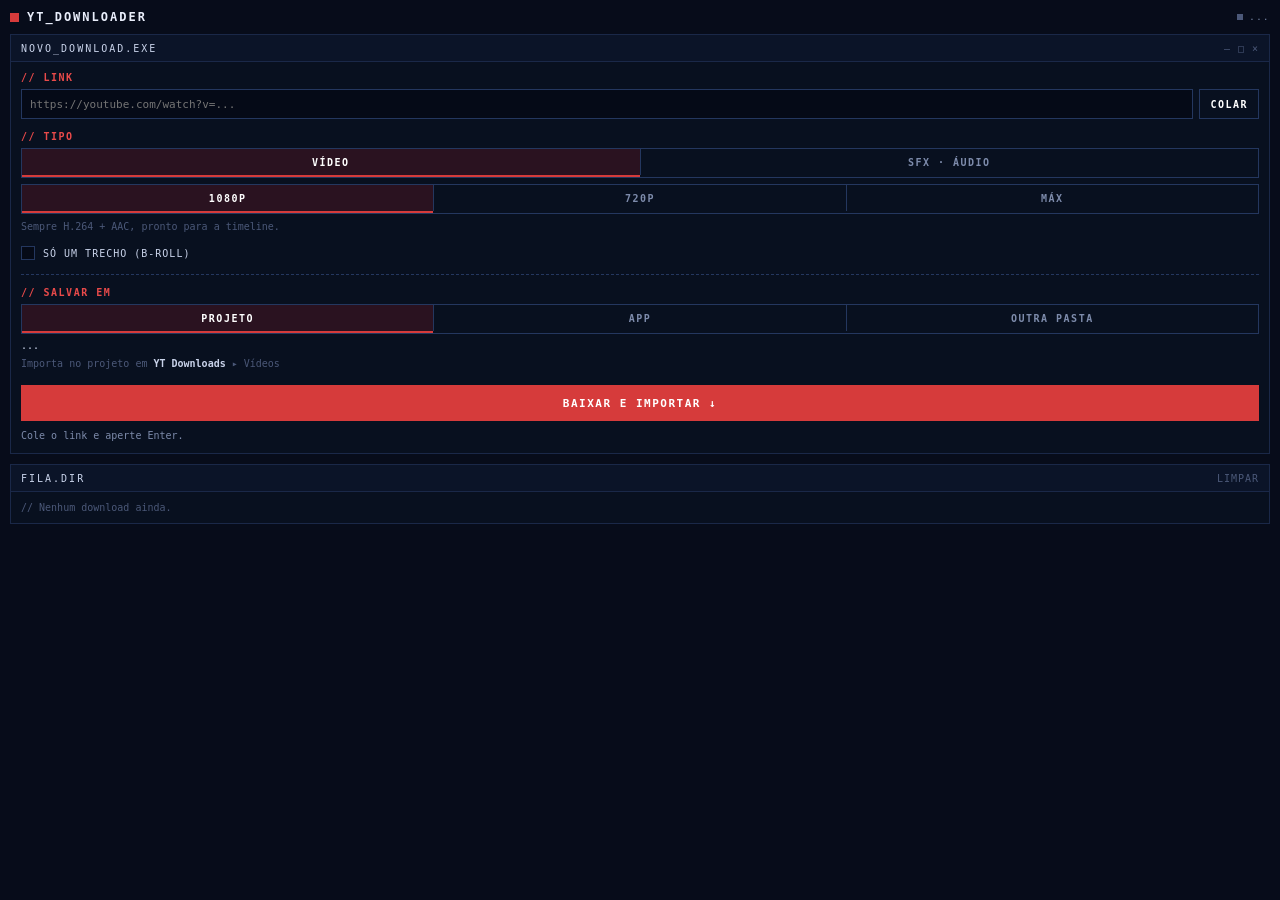
<file: premiere/index.html>
<!DOCTYPE html>
<html>
<head>
  <meta charset="utf-8">
  <link rel="stylesheet" href="styles.css">
  <script src="main.js"></script>
</head>
<body>
  <div class="top">
    <div class="brand"><div class="sq"></div><span>YT_DOWNLOADER</span></div>
    <div class="conn"><div class="dot" id="dot"></div><span id="conn">...</span></div>
  </div>

  <div class="banner hidden" id="offline">
    <div class="bt">// APP FECHADO</div>
    <div class="bd">Abra o YT Downloader para baixar. Os pedidos ficam guardados e começam assim que ele abrir.</div>
    <div class="btn sm" id="openApp">Abrir o app</div>
  </div>

  <div class="panel">
    <div class="bar"><span>NOVO_DOWNLOAD.EXE</span><span class="deco">— □ ×</span></div>
    <div class="body">
      <div class="label">// LINK</div>
      <div class="row">
        <input class="field grow" id="url" type="text" placeholder="https://youtube.com/watch?v=..." autocomplete="off">
        <div class="btn" id="paste">Colar</div>
      </div>

      <div class="label mt">// TIPO</div>
      <div class="seg" id="kind">
        <div class="opt active" data-kind="video">VÍDEO</div>
        <div class="opt" data-kind="sfx">SFX · ÁUDIO</div>
      </div>

      <div class="seg mt-s" id="vq">
        <div class="opt active" data-q="1080">1080P</div>
        <div class="opt" data-q="720">720P</div>
        <div class="opt" data-q="max">MÁX</div>
      </div>
      <div class="seg mt-s hidden" id="aq">
        <div class="opt active" data-q="wav">WAV</div>
        <div class="opt" data-q="mp3">MP3</div>
      </div>
      <div class="note" id="kindNote">Sempre H.264 + AAC, pronto para a timeline.</div>

      <div class="check mt" id="useRange"><div class="box"><div class="in"></div></div><span>SÓ UM TRECHO (B-ROLL)</span></div>
      <div class="range hidden" id="range">
        <input class="field t" id="start" type="text" placeholder="0:00">
        <span class="arrow">→</span>
        <input class="field t" id="end" type="text" placeholder="0:30">
        <span class="hint">min:seg · fim vazio = até o final</span>
      </div>

      <div class="dest">
        <div class="label">// SALVAR EM</div>
        <div class="seg" id="dest">
          <div class="opt active" data-dest="project">PROJETO</div>
          <div class="opt" data-dest="app">APP</div>
          <div class="opt" data-dest="custom">OUTRA PASTA</div>
        </div>
        <div class="row mt-s">
          <div class="path grow" id="destPath">...</div>
          <div class="btn sm2 hidden" id="pick">Escolher</div>
        </div>
        <div class="note" id="destNote"></div>
        <div class="note">Importa no projeto em <b>YT Downloads</b> ▸ <span id="binName">Vídeos</span></div>
      </div>

      <div class="btn red go" id="go">BAIXAR E IMPORTAR ↓</div>
      <div class="msg" id="msg">Cole o link e aperte Enter.</div>
    </div>
  </div>

  <div class="panel">
    <div class="bar"><span>FILA.DIR</span><span class="deco" id="clear">LIMPAR</span></div>
    <div class="body" id="jobs"><div class="empty">// Nenhum download ainda.</div></div>
  </div>
</body>
</html>
</file>
<file: premiere/styles.css>
/* Visual do YT Downloader dentro do Premiere (UXP: só flexbox, sem grid). */
body {
  margin: 0;
  padding: 10px 10px 16px;
  background-color: #070c1a;
  color: #e9eefb;
  font-family: "IBM Plex Mono", "SF Mono", Menlo, Consolas, monospace;
  font-size: 11px;
  overflow-y: auto;
}

.top { display: flex; flex-direction: row; align-items: center; justify-content: space-between; margin-bottom: 10px; }
.brand { display: flex; flex-direction: row; align-items: center; font-weight: 700; letter-spacing: 2px; font-size: 12px; }
.sq { width: 9px; height: 9px; background-color: #d63b3b; margin-right: 8px; }
.conn { display: flex; flex-direction: row; align-items: center; color: #7d8bab; font-size: 9px; letter-spacing: 1.5px; }
.dot { width: 6px; height: 6px; background-color: #4b5878; margin-right: 6px; }
.dot.on { background-color: #3ddc84; }
.dot.off { background-color: #d63b3b; }

.banner { border: 1px solid #d63b3b; background-color: #1c0d16; padding: 10px; margin-bottom: 10px; }
.banner .bt { color: #e84a4a; font-weight: 700; letter-spacing: 1.5px; font-size: 10px; }
.banner .bd { color: #c9d3ea; margin: 6px 0 8px; line-height: 15px; }

.panel { border: 1px solid #1a2848; background-color: #08101f; margin-bottom: 10px; }
.bar { display: flex; flex-direction: row; justify-content: space-between; align-items: center; height: 26px; padding: 0 10px;
  background-color: #0b1428; border-bottom: 1px solid #1a2848; font-size: 10px; letter-spacing: 2px; color: #c9d3ea; }
.bar .deco { color: #4b5878; letter-spacing: 1px; }
#clear { cursor: pointer; }
#clear:hover { color: #e9eefb; }
.body { padding: 10px; }

.label { color: #e84a4a; font-weight: 700; letter-spacing: 1.5px; font-size: 10px; margin-bottom: 6px; }
.mt { margin-top: 12px; }
.mt-s { margin-top: 6px; }
.row { display: flex; flex-direction: row; align-items: center; }
.grow { flex: 1; }

.field {
  height: 28px; padding: 0 8px; background-color: #050a17; color: #e9eefb;
  border: 1px solid #24375f; font-family: inherit; font-size: 11px;
}
.field:focus { border-color: #d63b3b; }
.field.t { width: 64px; }

.btn {
  display: flex; flex-direction: row; align-items: center; justify-content: center;
  height: 28px; padding: 0 10px; margin-left: 6px; border: 1px solid #24375f; color: #ffffff;
  font-weight: 700; font-size: 10px; letter-spacing: 1.5px; cursor: pointer; text-transform: uppercase;
}
.btn:hover { background-color: #14234a; border-color: #3a5288; }
.btn.sm { height: 24px; margin-left: 0; align-self: flex-start; }
.btn.red { background-color: #d63b3b; border-color: #d63b3b; margin-left: 0; }
.btn.red:hover { background-color: #e84a4a; }
.btn.disabled { opacity: 0.4; }
.go { height: 34px; margin-top: 14px; font-size: 11px; }

.seg { display: flex; flex-direction: row; border: 1px solid #24375f; }
.opt { flex: 1; display: flex; justify-content: center; align-items: center; height: 26px; color: #7d8bab; cursor: pointer;
  font-weight: 700; font-size: 10px; letter-spacing: 1.5px; border-left: 1px solid #24375f; }
.opt:first-child { border-left-width: 0; }
.opt:hover { color: #e9eefb; }
.opt.active { color: #ffffff; background-color: #2a1220; border-bottom: 2px solid #d63b3b; }

.note { color: #4b5878; font-size: 10px; margin-top: 6px; line-height: 14px; }
.note b { color: #c9d3ea; }

.check { display: flex; flex-direction: row; align-items: center; cursor: pointer; color: #c9d3ea; letter-spacing: 1px; font-size: 10px; }
.box { width: 12px; height: 12px; border: 1px solid #24375f; background-color: #050a17; margin-right: 8px;
  display: flex; justify-content: center; align-items: center; }
.check.on .box { border-color: #d63b3b; }
.box .in { width: 6px; height: 6px; }
.check.on .box .in { background-color: #d63b3b; }
.range { display: flex; flex-direction: row; align-items: center; flex-wrap: wrap; margin-top: 8px; }
.range .arrow { color: #4b5878; margin: 0 6px; }
.range .hint { color: #4b5878; font-size: 9px; width: 100%; margin-top: 4px; }

.dest { margin-top: 14px; padding-top: 12px; border-top: 1px dashed #24375f; }
.btn.sm2 { height: 22px; padding: 0 8px; font-size: 9px; flex-shrink: 0; }
.path { color: #c9d3ea; font-size: 10px; margin-top: 6px; overflow: hidden; white-space: nowrap; text-overflow: ellipsis; }

.msg { margin-top: 8px; color: #7d8bab; font-size: 10px; line-height: 14px; }
.msg.err { color: #ff7b7b; }

.job { padding: 8px 0; border-bottom: 1px solid #1a2848; }
.job:first-child { padding-top: 0; }
.job:last-child { border-bottom-width: 0; padding-bottom: 0; }
.jt { display: flex; flex-direction: row; align-items: center; }
.jn { color: #e84a4a; font-weight: 700; margin-right: 8px; }
.jtitle { flex: 1; font-weight: 700; overflow: hidden; white-space: nowrap; text-overflow: ellipsis; }
.jx { color: #7d8bab; margin-left: 8px; cursor: pointer; }
.jx:hover { color: #e9eefb; }
.js { color: #7d8bab; font-size: 10px; margin-top: 3px; }
.js .ok { color: #3ddc84; font-weight: 700; }
.js .bad { color: #ff7b7b; font-weight: 700; }
.js .tag { color: #4b5878; }
.pbar { height: 6px; border: 1px solid #24375f; background-color: #050a17; margin-top: 5px; }
.pfill { height: 4px; margin: 0; background-color: #d63b3b; }
.pfill.done { background-color: #3ddc84; }
.empty { color: #4b5878; font-size: 10px; }

/* por último, para vencer os display: flex acima */
.hidden, .seg.hidden, .range.hidden, .banner.hidden, .opt.hidden { display: none; }

.row .path { margin-top: 0; }
</file>
